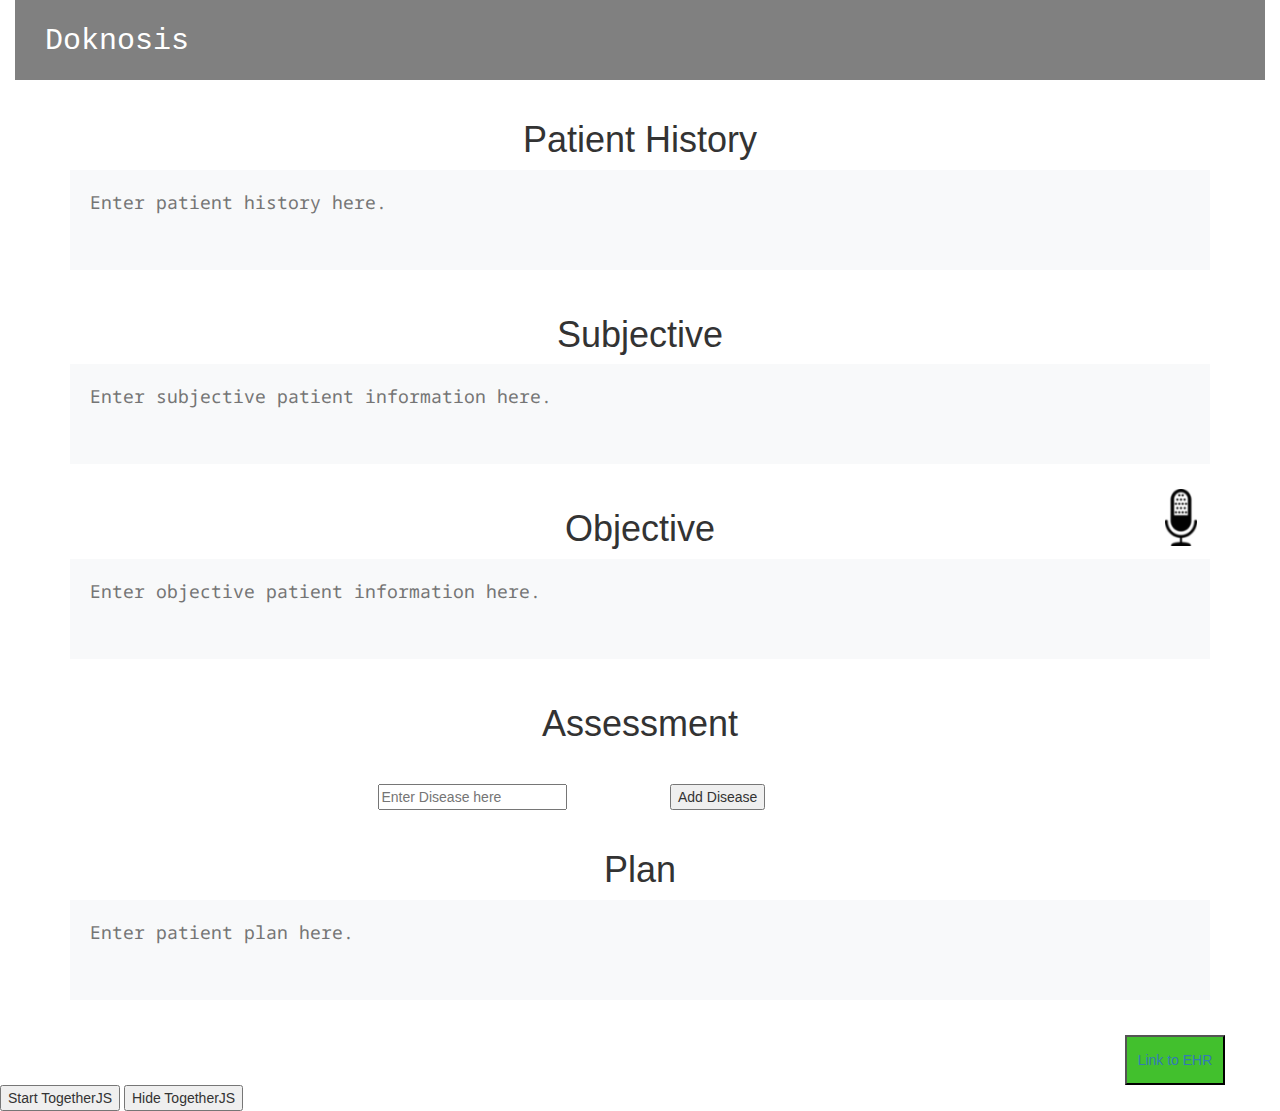
<file: index.html>
<!DOCTYPE html>
<html>
	<head>
		<meta charset="utf-8">
		<meta name="viewport" content="width=device-width, initial-scale=1">
		<script>
			TogetherJSConfig_dontShowClicks = true;
		</script>
		<script src="https://togetherjs.com/togetherjs-min.js"></script>
		<link rel="stylesheet" href="https://maxcdn.bootstrapcdn.com/bootstrap/3.3.7/css/bootstrap.min.css">
		<link href="jquery.highlight-within-textarea.css" rel="stylesheet">
		<link href="https://fonts.googleapis.com/css?family=Open+Sans:400,700|Droid+Sans+Mono" rel="stylesheet">
		<script src="https://ajax.googleapis.com/ajax/libs/jquery/3.2.1/jquery.min.js"></script>
		<link rel="stylesheet" href="style.css">
		<script src="jquery.highlight-within-textarea.js"></script>
		<script src="https://maxcdn.bootstrapcdn.com/bootstrap/3.3.7/js/bootstrap.min.js"></script>
	</head>

	<body>
		<div class="container-fluid">
			<div style="width:100%; height:80px; color:black; background-color: grey;">
				<p style="padding-top:20px;padding-left:30px;font-size:30px;color:white;font-family:monospace">Doknosis</p>
			</div>
		</div>
		<div class="container">
			<div class="row entry-row">
				<div class="col-md-12">
					<h1 class="header">Patient History</h1>
				</div>
				<div class="col-md-12">
					<textarea class="text-box" placeholder="Enter patient history here."></textarea>	
				</div>
			</div>
			<div class="row entry-row">
				<div class="col-md-12">
					<h1 class="header">Subjective</h1>
				</div>
				<div class="col-md-12">
					<textarea class="text-box" placeholder="Enter subjective patient information here."></textarea>	
				</div>
			</div>
			<div class="row entry-row">
				<div class="col-md-4"></div>
				<div class="col-md-4">
					<h1 class="header">Objective</h1>
				</div>
				<div class="col-md-4 pull-right">
					<img src="microphone.png" style="float:right;">
				</div>
				<div class="col-md-12">
					<textarea class="text-box" placeholder="Enter objective patient information here." id="objective"></textarea>	
				</div>
			</div>
			<div class="row entry-row">
				<h1 class="header">Assessment</h1>
				<div class="col-md-12">
					<table class="disease-table" id="disease-table">
						<!--<tr class="disease-row">
							<td class="disease-table-entry">Influenza</td>
							<td class="disease-table-entry">Score: 3.7</td>
							<td class="disease-table-entry">
								<button class="drop-button" id="btn-1">Dropdown</button>
							</td>
						</tr>
						<tr class="disease-info" id="info-1">
							<td colspan="100%" class="disease-table-entry">Flu</td>
						</tr>
						<tr class="disease-row">
							<td class="disease-table-entry">Malaria</td>
							<td class="disease-table-entry">Score: 3.2</td>
							<td class="disease-table-entry">
								<button class="drop-button" id="btn-2">Dropdown</button>
							</td>
						</tr>
						<tr class="disease-info" id="info-2">
							<td colspan="100%" class="disease-table-entry">Flu</td>
						</tr>
						<tr class="disease-row">
							<td class="disease-table-entry">Food Poisoning</td>
							<td class="disease-table-entry">Score: 2.7</td>
							<td class="disease-table-entry">
								<button class="drop-button" id="btn-3">Dropdown</button>
							</td>
							<tr class="disease-info" id="info-3">
								<td colspan="100%" class="disease-table-entry">Flu</td>
							</tr>
						</tr>-->
					</table>
				</div>
			</div>
			<div class="container" style="margin-top: 30px;">
				<div class="row">
					<div class="col-md-3"></div>
					<div class="col-md-3">
						<input id="input-disease" placeholder="Enter Disease here">
					</div>
					<div class="col-md-3">
						<button id="add-disease">Add Disease</button>
					</div>
				</div>
			</div>

			<div class="row entry-row">
				<div class="col-md-12">
					<h1 class="header">Plan</h1>
				</div>
				<div class="col-md-12">
					<textarea class="text-box" placeholder="Enter patient plan here."></textarea>	
				</div>
			</div>

			<div class="row ehr-row">
				<a href="finish.html"><button class="ehr-button" id="ehr-button">Link to EHR</button></a>
			</div>
		</div>
		<button onclick="TogetherJS(this); return false;" id="togetherButton">Start TogetherJS</button>
		<button id="endTogether">Hide TogetherJS</button>
		<script src="autosize.js"></script>
		<script src="script.js"></script>
		<script src="customTogetherScript.js"></script>
	</body>
</html>
</file>
<file: style.css>
html,body { 
	margin: 0; margin: 0; 
}

/*.boxsizingBorder {
    -webkit-box-sizing: border-box;
    -moz-box-sizing: border-box;
     box-sizing: border-box;
}*/

.text-box {
	resize: none;
	height: 100px;
	width: 100%;	
}
.text-box:focus {
	outline: none;
}
.entry-row {
	padding-top: 20px;
}
.header {
	text-align: center;
}
.disease-table {
	width: 50%;
	margin: 0px auto; 
	padding: 20px;
	/*border: 1px solid black;*/
}

.disease-table-x {
	text-align: right;
	padding-right: 20px;
}


.disease-table-entry {
	padding-left:20px;
}

.ehr-row {
	text-align: right;
	margin-top: 30px;
}

.ehr-button {
	background-color: #42C02D;
	width: 100px;
	height: 50px;
}
/*
.disease-info {
	display: none;
	border: 1px solid black;
}
*/
</file>
